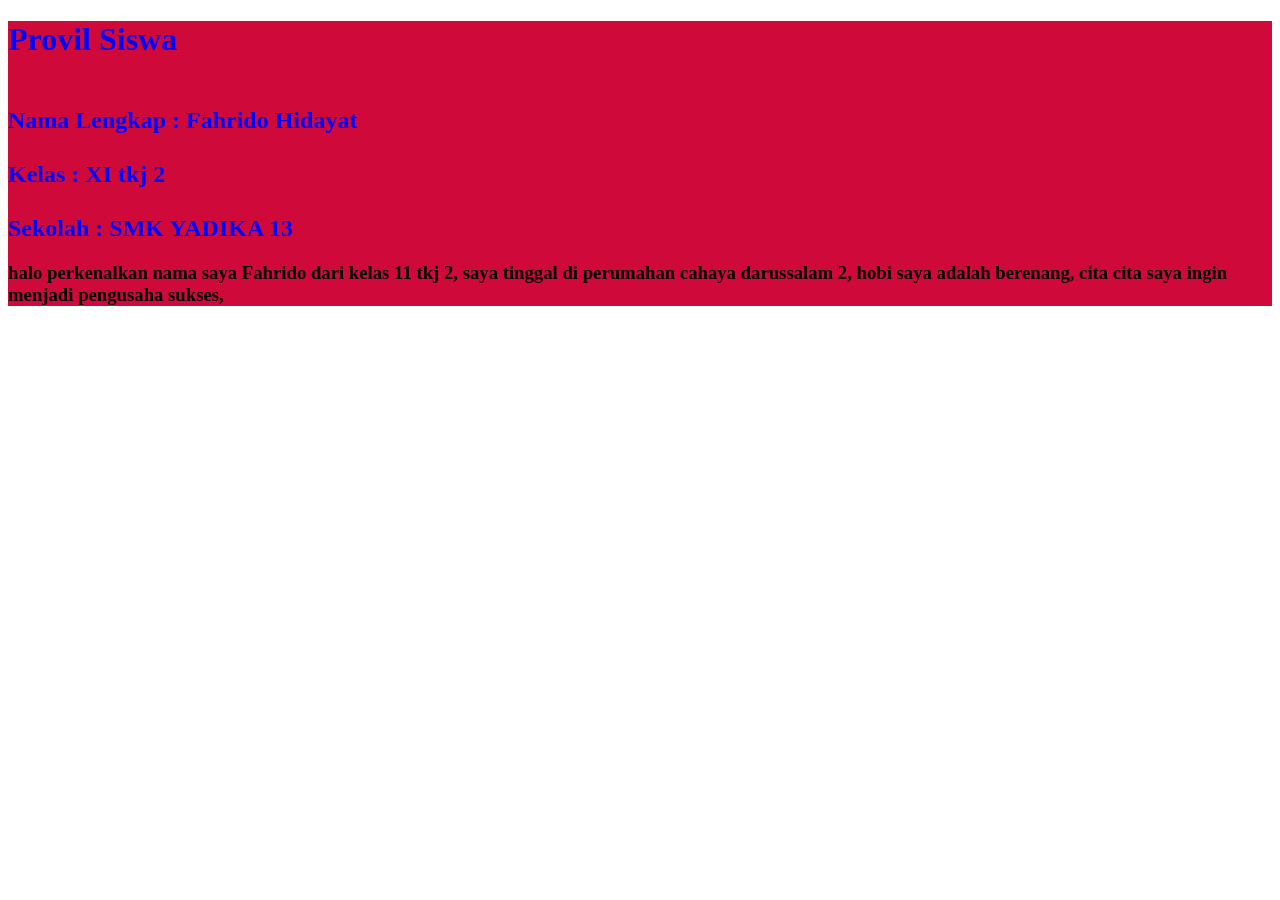
<file: index.html>
<!DOCTYPE html>
<html lang="en">
<head>
    <meta charset="UTF-8">
    <meta name="viewport" content="width=device-width, initial-scale=1.0">
    <title>Document</title>
</head>
<body>
    <div style="background-color: rgb(207, 10, 59);">
    <h1 style="color: blue;">Provil Siswa</h1>
    <h2 style="color: blue;"> <br>Nama Lengkap : Fahrido Hidayat</br>
    <br>Kelas        : XI tkj 2</br>
    <br>Sekolah      : SMK YADIKA 13</br></h2>
       <h3 style="font-variant: initial;"> <p>halo perkenalkan nama saya Fahrido dari kelas 11 tkj 2, saya tinggal di perumahan cahaya darussalam 2,
        hobi saya adalah berenang, cita cita saya ingin menjadi pengusaha sukses, </p></h3>
</body>
</html>
</file>
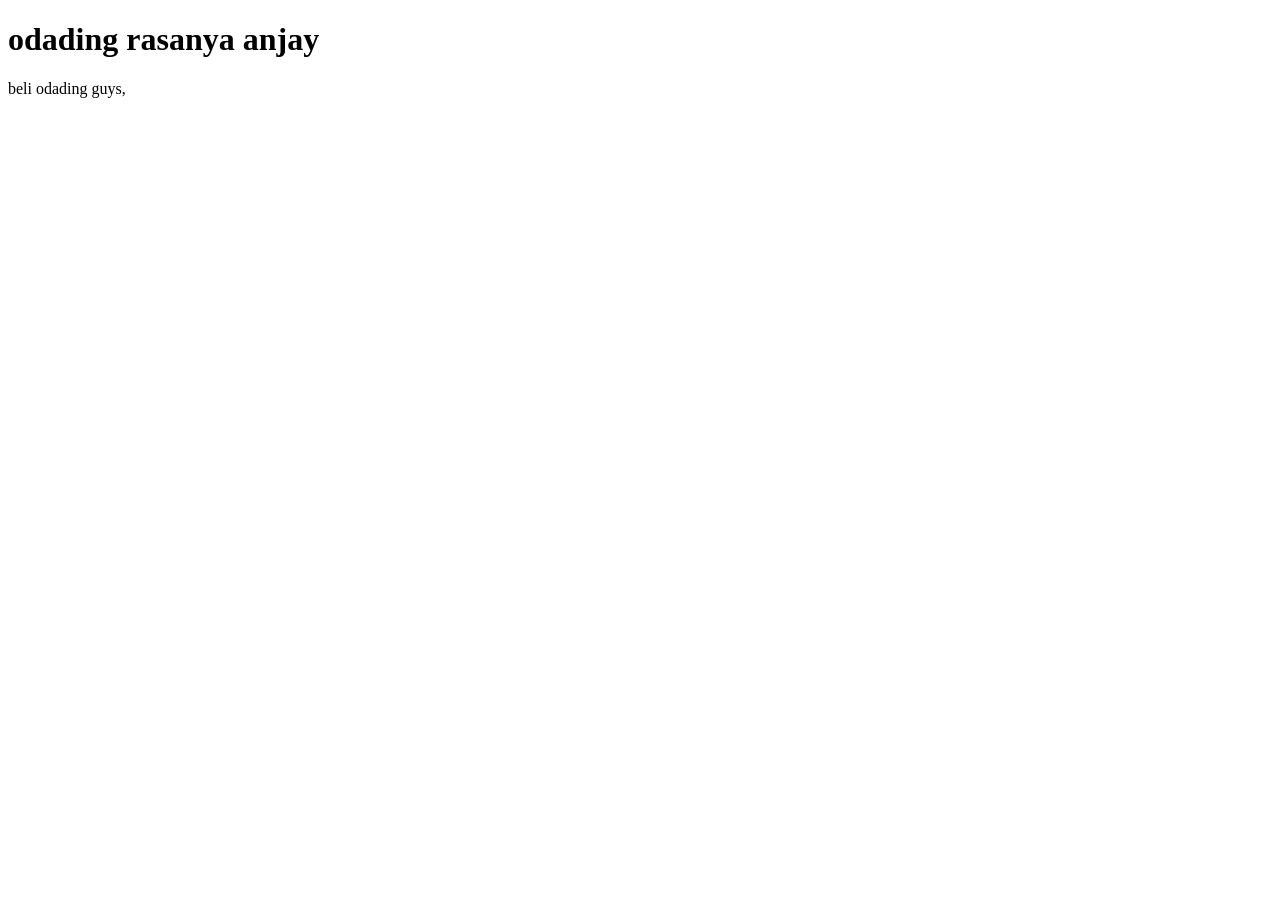
<file: rid.html>
<!DOCTYPE html>
<html lang="id">
<head>
	<meta charset="UTF-8">
	<meta name="viewport"
content="width=device-width, initial-scale=1.0">
	<title>halaman sederhana</title>
</head>
<body>
	<h1>odading rasanya anjay</h1>
	<p>beli odading guys,</p>
</body>
</html>

<!DOCTYPE html>
<html lang="in">
<head>
    <meta charset="UTF-8">
    <meta name="viewport" content="width=device-width,initial-scale=1.0">
</file>
